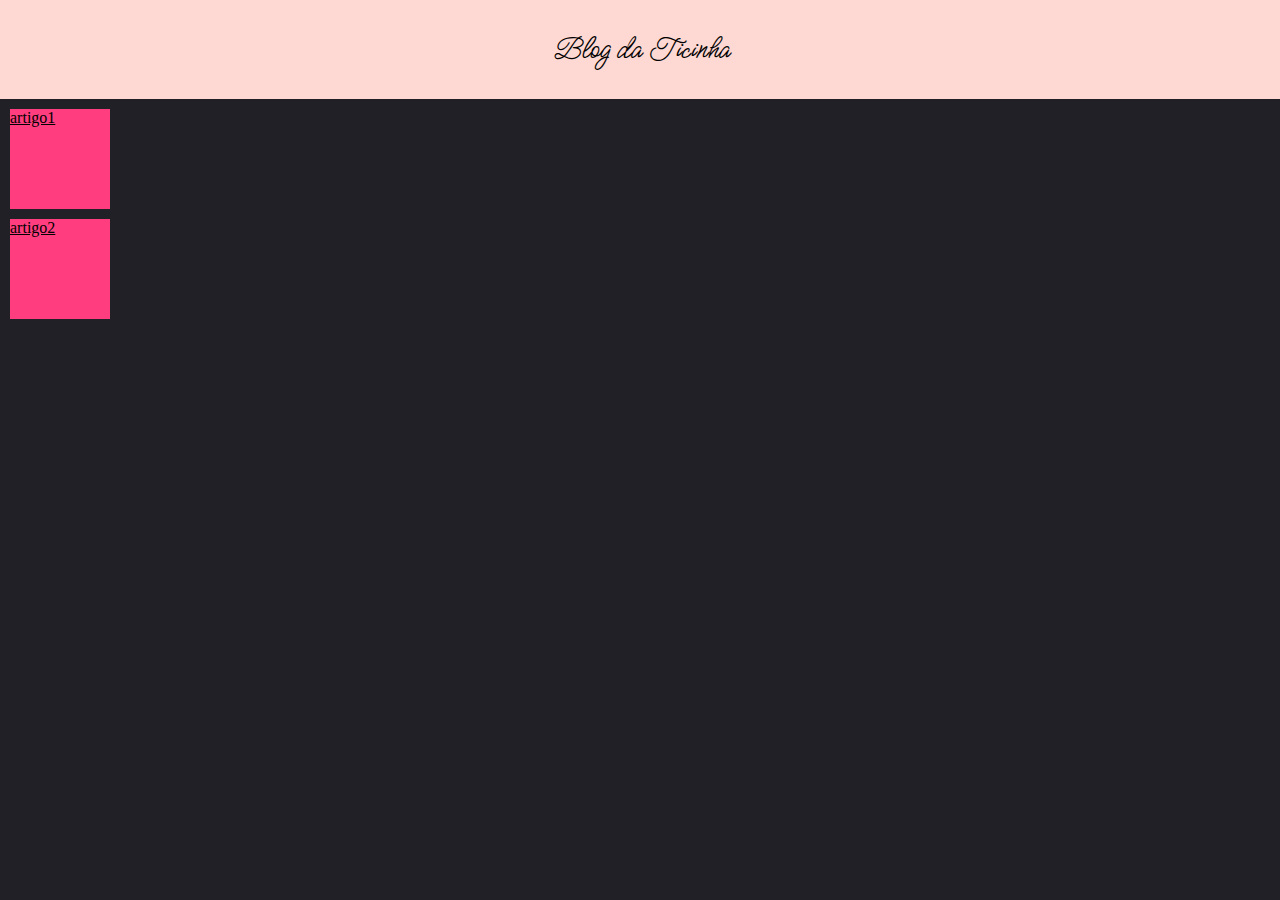
<file: index.html>
<!DOCTYPE html>
<html lang="en">
<head>
    <meta charset="UTF-8">
    <meta name="viewport" content="width=device-width, initial-scale=1.0">
    <title>Blog Aleatório</title>
    <link rel="stylesheet" href="paginainicial.css">
</head>
<body>
    <header>
        <h1>Blog da Ticinha</h1>
        <nav>

        </nav>
    </header>
    <main>
        <section>
            <article>
                <div class="artigos">
                    <a href="artigo1.html" target="_self">artigo1</a>
                </div>
            </article>
            <article>
                <div class="artigos">
                    <a href="artigo2.html" target="_self">artigo2</a>
                </div>
            </article>
            <article><!--OUTRA PAGINA--></article>
        </section>
        <aside>

        </aside>
        <section>
            <article><!--OUTRA PAGINA--></article>
            <article><!--OUTRA PAGINA--></article>
            <article><!--OUTRA PAGINA--></article>
        </section>
    </main>
</body>
</html>
</file>
<file: paginainicial.css>
*{
    margin:0px;
}

@font-face {
    font-family: "Titulo";
    src: url("Fontes/MeowScript-Regular.ttf");
    font-weight: normal;
    font-style: normal;
}

:root{
    --cor0:#FED8D2;
    --cor1:#40211E;
    --cor2:#FF3D7F;
    --cor3:#F2E0D0;
    --cor4:#202026;
}

body{
    background-color: var(--cor4);
}

header{
   background-color: var(--cor0);
   padding: 30px;
   
   h1{
        font-family: "Titulo", 'Times New Roman', Times, serif;
        font-weight: normal;
        font-style: normal;
        text-align: center;
        
    }

}

.artigos{
    a{
        color: black;
    }
    background-color: var(--cor2);
    width: 100px;
    height: 100px;
    margin: 10px;
}
</file>
